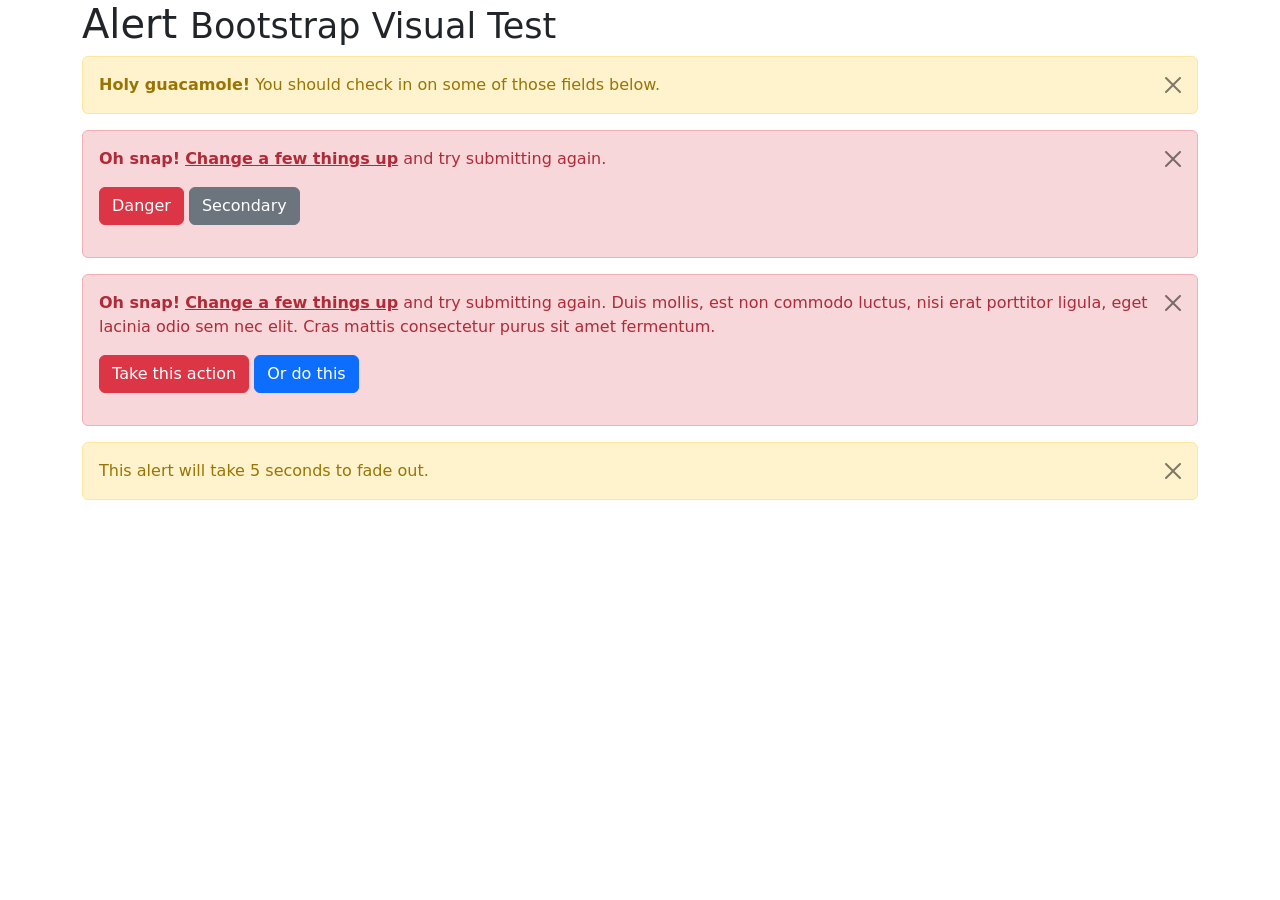
<file: static/libs/bootstrap/js/tests/visual/alert.html>
<!doctype html>
<html lang="en">
  <head>
    <meta charset="utf-8">
    <meta name="viewport" content="width=device-width, initial-scale=1">
    <link href="../../../dist/css/bootstrap.min.css" rel="stylesheet">
    <title>Alert</title>
  </head>
  <body>
    <div class="container">
      <h1>Alert <small>Bootstrap Visual Test</small></h1>

      <div class="alert alert-warning alert-dismissible fade show" role="alert">
        <button type="button" class="btn-close" data-bs-dismiss="alert" aria-label="Close"></button>
        <strong>Holy guacamole!</strong> You should check in on some of those fields below.
      </div>

      <div class="alert alert-danger alert-dismissible fade show" role="alert">
        <button type="button" class="btn-close" data-bs-dismiss="alert" aria-label="Close"></button>
        <p>
          <strong>Oh snap!</strong> <a href="#" class="alert-link">Change a few things up</a> and try submitting again.
        </p>
        <p>
          <button type="button" class="btn btn-danger">Danger</button>
          <button type="button" class="btn btn-secondary">Secondary</button>
        </p>
      </div>

      <div class="alert alert-danger alert-dismissible fade show" role="alert">
        <button type="button" class="btn-close" data-bs-dismiss="alert" aria-label="Close"></button>
        <p>
          <strong>Oh snap!</strong> <a href="#" class="alert-link">Change a few things up</a> and try submitting again. Duis mollis, est non commodo luctus, nisi erat porttitor ligula, eget lacinia odio sem nec elit. Cras mattis consectetur purus sit amet fermentum.
        </p>
        <p>
          <button type="button" class="btn btn-danger">Take this action</button>
          <button type="button" class="btn btn-primary">Or do this</button>
        </p>
      </div>

      <div class="alert alert-warning alert-dismissible fade show" role="alert" style="transition-duration: 5s;">
        <button type="button" class="btn-close" data-bs-dismiss="alert" aria-label="Close"></button>
        This alert will take 5 seconds to fade out.
      </div>
    </div>

    <script src="../../../dist/js/bootstrap.bundle.js"></script>
  </body>
</html>
</file>
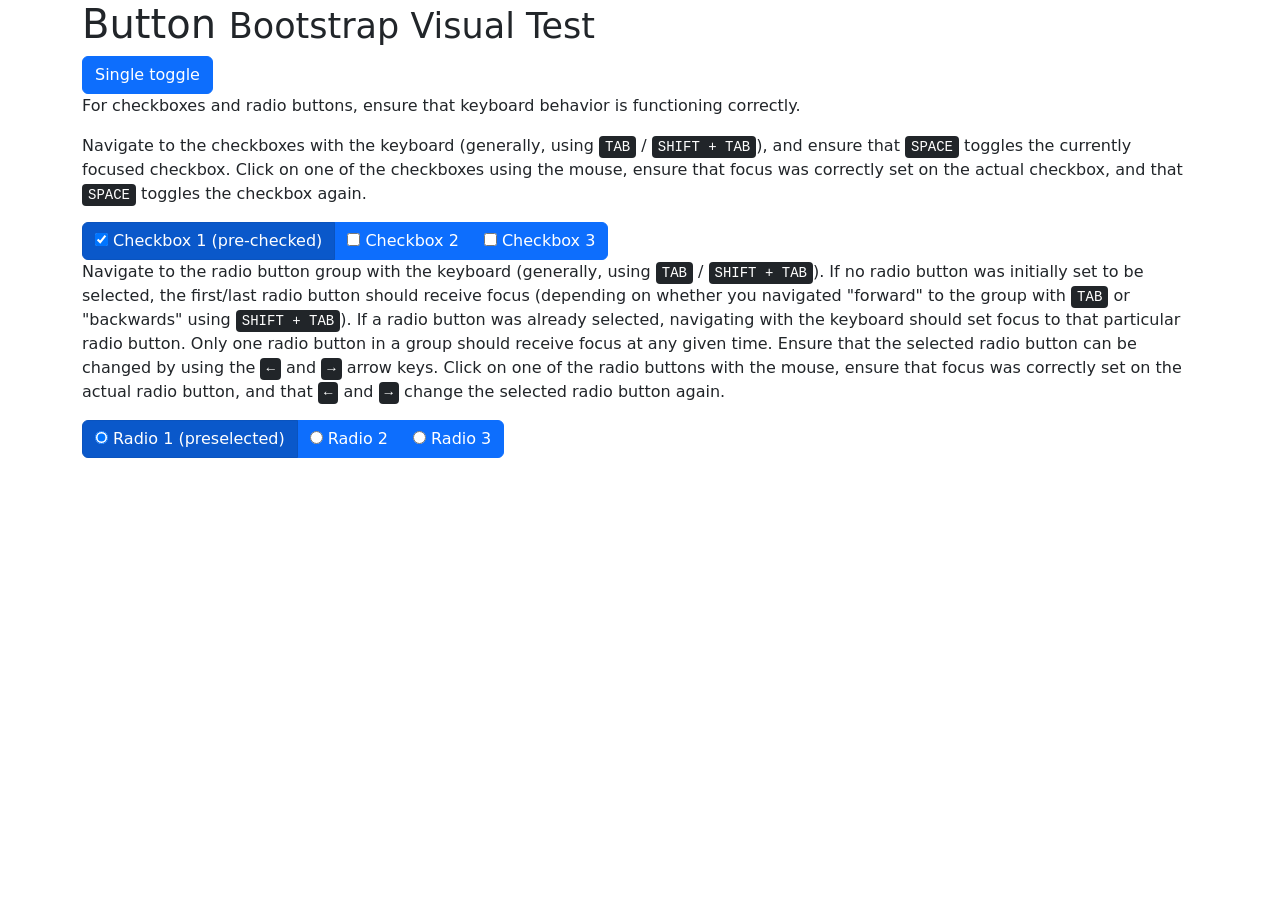
<file: static/libs/bootstrap/js/tests/visual/button.html>
<!doctype html>
<html lang="en">
  <head>
    <meta charset="utf-8">
    <meta name="viewport" content="width=device-width, initial-scale=1">
    <link href="../../../dist/css/bootstrap.min.css" rel="stylesheet">
    <title>Button</title>
  </head>
  <body>
    <div class="container">
      <h1>Button <small>Bootstrap Visual Test</small></h1>

      <button type="button" class="btn btn-primary" data-bs-toggle="button" aria-pressed="false" autocomplete="off">
        Single toggle
      </button>

      <p>For checkboxes and radio buttons, ensure that keyboard behavior is functioning correctly.</p>
      <p>Navigate to the checkboxes with the keyboard (generally, using <kbd>TAB</kbd> / <kbd>SHIFT + TAB</kbd>), and ensure that <kbd>SPACE</kbd> toggles the currently focused checkbox. Click on one of the checkboxes using the mouse, ensure that focus was correctly set on the actual checkbox, and that <kbd>SPACE</kbd> toggles the checkbox again.</p>

      <div class="btn-group" data-bs-toggle="buttons">
        <label class="btn btn-primary active">
          <input type="checkbox" checked autocomplete="off"> Checkbox 1 (pre-checked)
        </label>
        <label class="btn btn-primary">
          <input type="checkbox" autocomplete="off"> Checkbox 2
        </label>
        <label class="btn btn-primary">
          <input type="checkbox" autocomplete="off"> Checkbox 3
        </label>
      </div>

      <p>Navigate to the radio button group with the keyboard (generally, using <kbd>TAB</kbd> / <kbd>SHIFT + TAB</kbd>). If no radio button was initially set to be selected, the first/last radio button should receive focus (depending on whether you navigated "forward" to the group with <kbd>TAB</kbd> or "backwards" using <kbd>SHIFT + TAB</kbd>). If a radio button was already selected, navigating with the keyboard should set focus to that particular radio button. Only one radio button in a group should receive focus at any given time.  Ensure that the selected radio button can be changed by using the <kbd>←</kbd> and <kbd>→</kbd> arrow keys. Click on one of the radio buttons with the mouse,  ensure that focus was correctly set on the actual radio button, and that <kbd>←</kbd> and <kbd>→</kbd> change the selected radio button again.</p>

      <div class="btn-group" data-bs-toggle="buttons">
        <label class="btn btn-primary active">
          <input type="radio" name="options" id="option1" autocomplete="off" checked> Radio 1 (preselected)
        </label>
        <label class="btn btn-primary">
          <input type="radio" name="options" id="option2" autocomplete="off"> Radio 2
        </label>
        <label class="btn btn-primary">
          <input type="radio" name="options" id="option3" autocomplete="off"> Radio 3
        </label>
      </div>
    </div>

    <script src="../../../dist/js/bootstrap.bundle.js"></script>
  </body>
</html>
</file>
